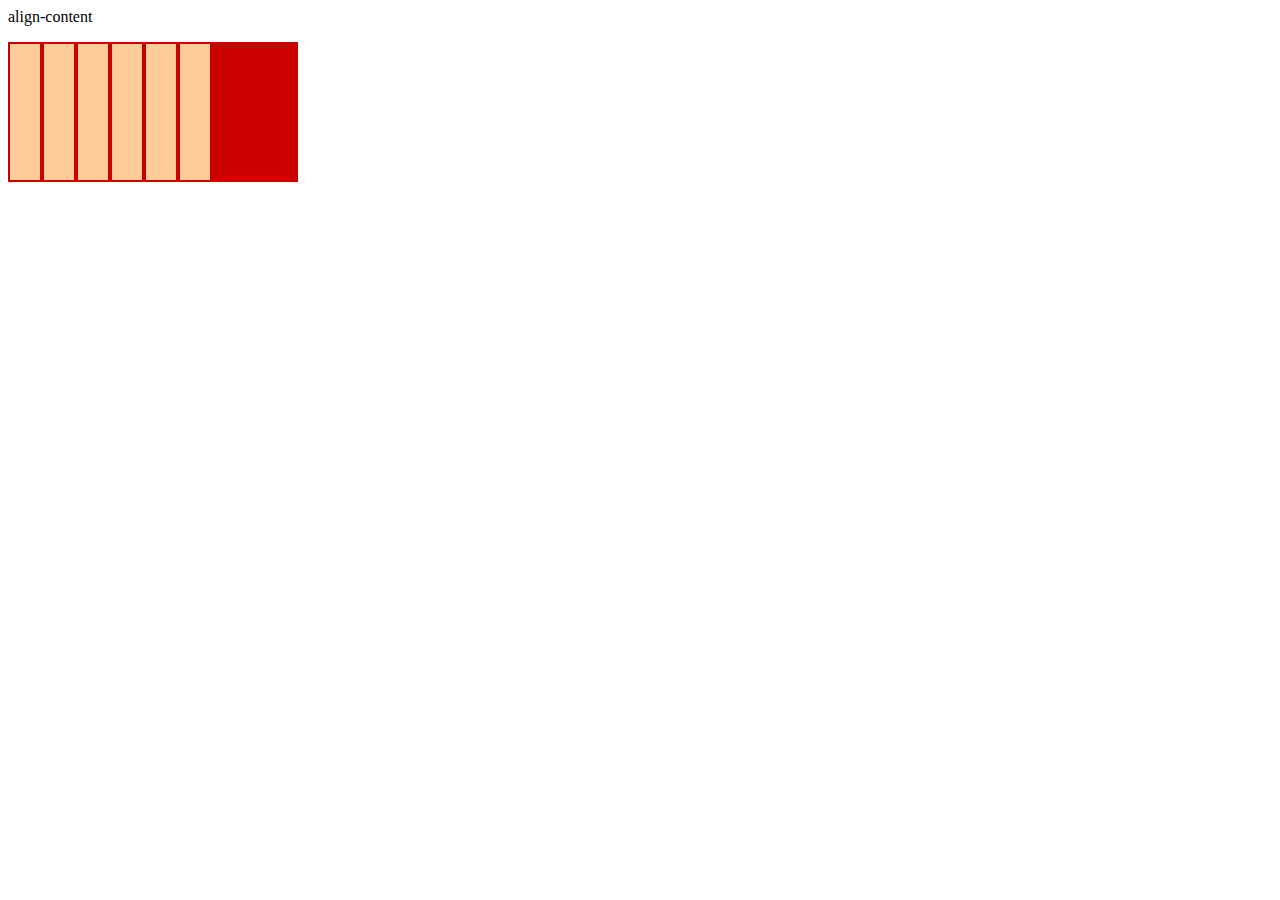
<file: index.html>
<html>
  <head>
    <meta charset="UTF-8" />
    <script src="script.js"></script>
    <link rel="stylesheet" type="text/css" href="styles.css" />
  </head>
  <body>
    <div id="xyz">
      <p>align-content</p>
      <div id="w3r">
        <div></div>
        <div></div>
        <div></div>
        <div></div>
        <div></div>
        <div></div>
      </div>
    </div>
  </body>
</html>
</file>
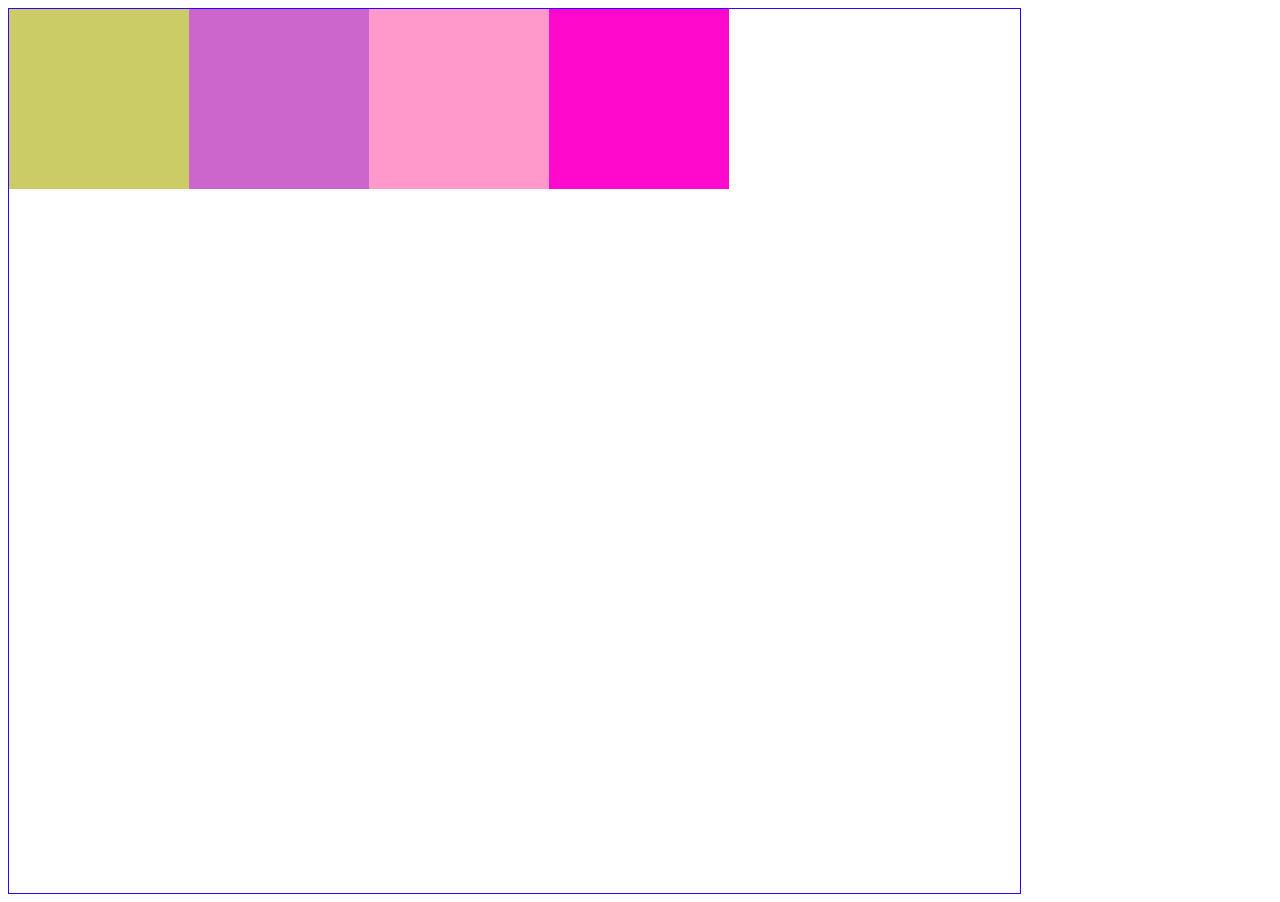
<file: cssSet2.html>
<html>
  <head>
    <meta charset="UTF-8" />
    <script src="script.js"></script>
    <link rel="stylesheet" type="text/css" href="cssSet2.css" />
  </head>
  <body>
    <div id="xyz">
      <div style="background-color: #cccc66"></div>
      <div style="background-color: #cc66cc"></div>
      <div style="background-color: #ff99cc"></div>
      <div style="background-color: #ff09cc"></div>
    </div>
  </body>
</html>
</file>
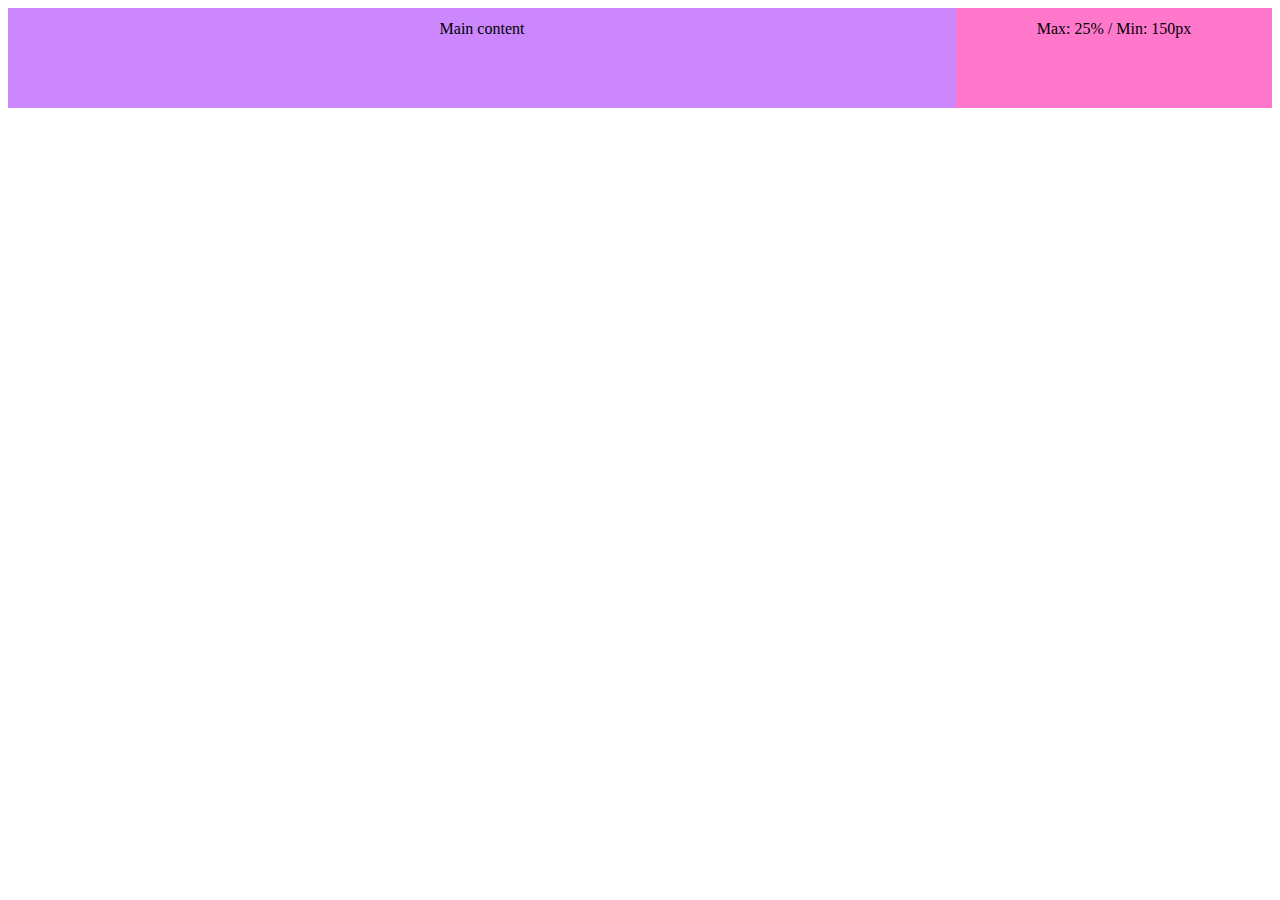
<file: responsive.html>
<html>
  <head>
    <meta charset="utf-8" />
    <meta name="viewport" content="width=device-width" />
    <link rel="stylesheet" type="text/css" href="responsive.css" />
    <title>
      Using HTML, CSS creates a responsive layout with a content area and a
      sidebar.
    </title>
  </head>
  <body>
    <div class="main-container">
      <main>Main content</main>
      <aside>Max: 25% / Min: 150px</aside>
    </div>
  </body>
</html>
</file>
<file: styles.css>
#xyz > div {
  display: flex;
  -webkit-flex-flow: row wrap;
  flex-flow: row wrap;
  width: 290px;
  height: 140px;
  background: #cc0000;
}
#xyz > div > div {
  margin: 2px;
  width: 30px;
  min-height: 30px;
  background: #ffcc99;
}

#w3r {
  /* -webkit-align-content: stretch; */
  align-content: stretch;
}
</file>
<file: cssSet2.css>
#xyz {
  width: 80%;
  height: 100%;
  border: 1px solid #3300ff;
  display: flex;
  /* flex-direction: row;
  flex-wrap: wrap; */
  flex-flow: row wrap;
  align-content: stretch;
}
#xyz div {
  width: 180px;
  height: 180px;
}
</file>
<file: responsive.css>
.main-container {
  display: grid;
  grid-template-columns: 1fr minmax(25%, 150px);
  height: 100px;
}

main,
aside {
  padding: 12px;
  text-align: center;
}

main {
  background: #cc87ff;
}

aside {
  background: #ff78cc;
}
</file>
